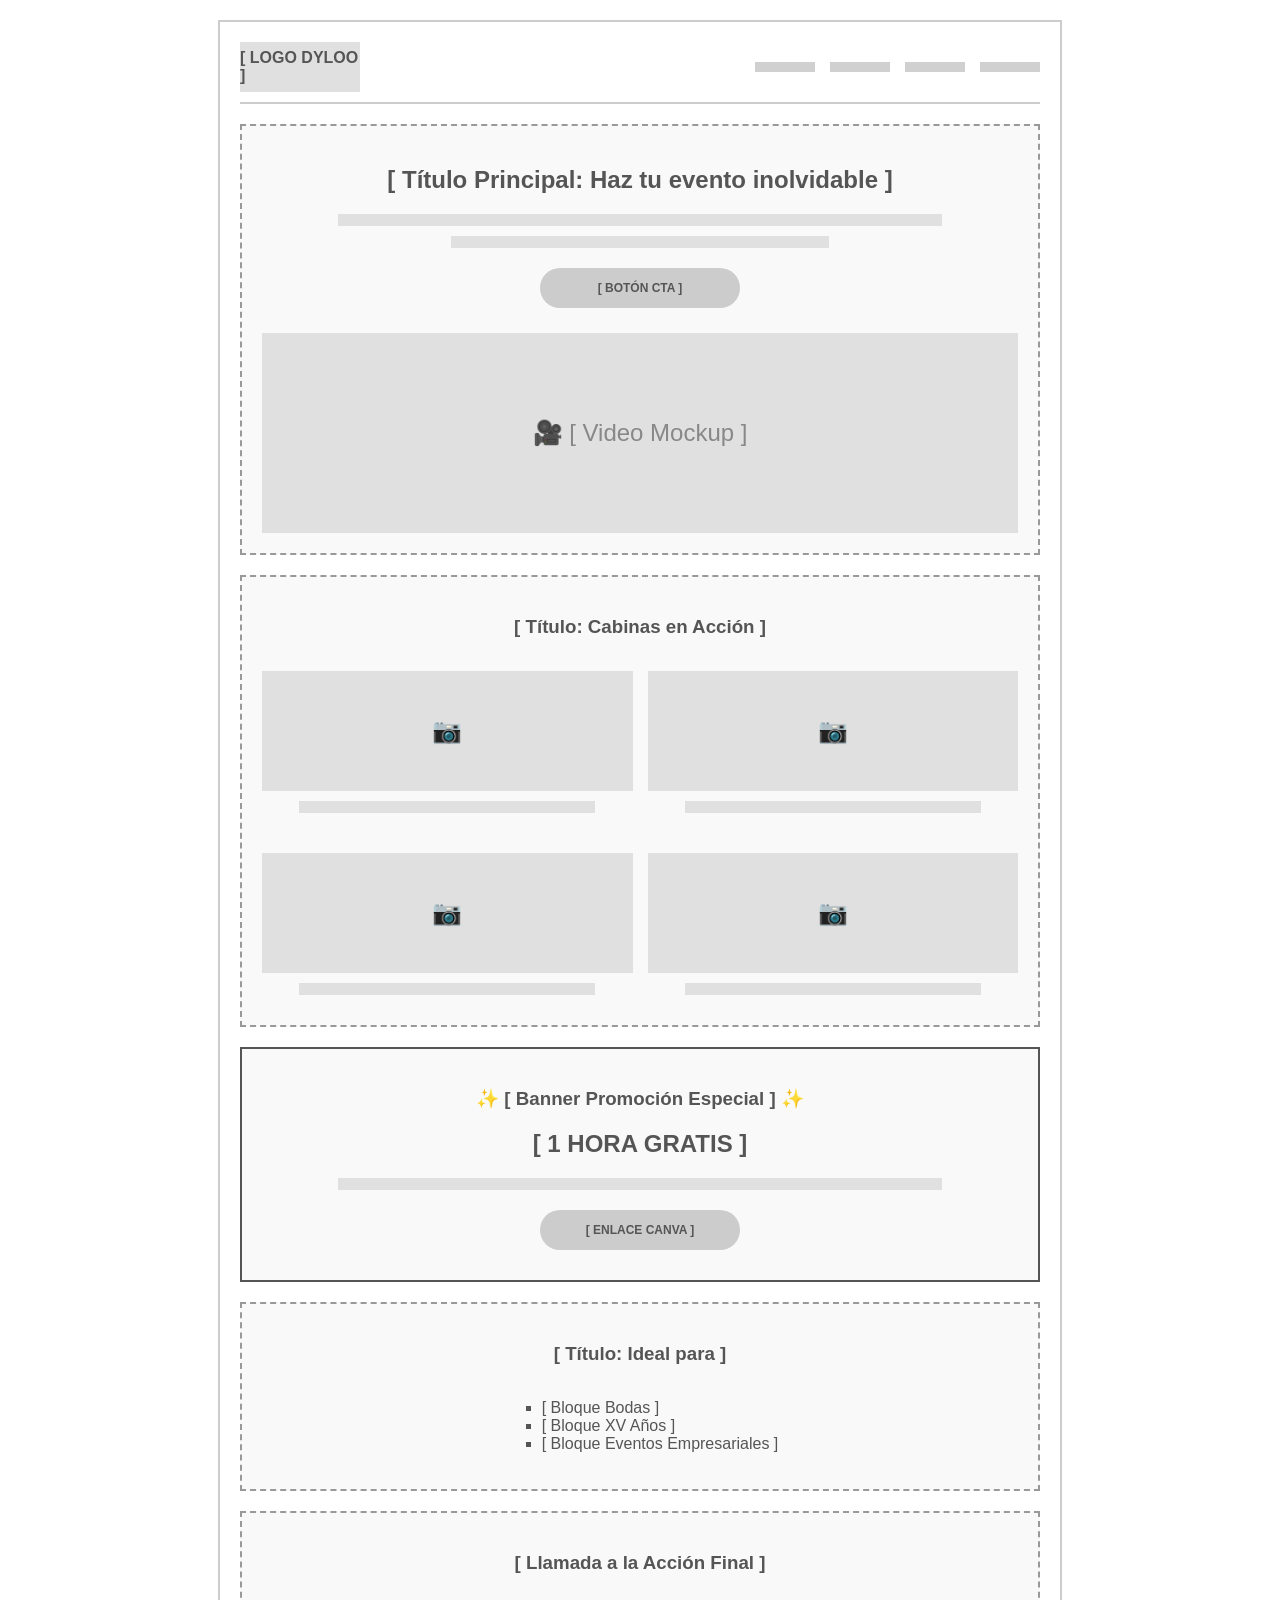
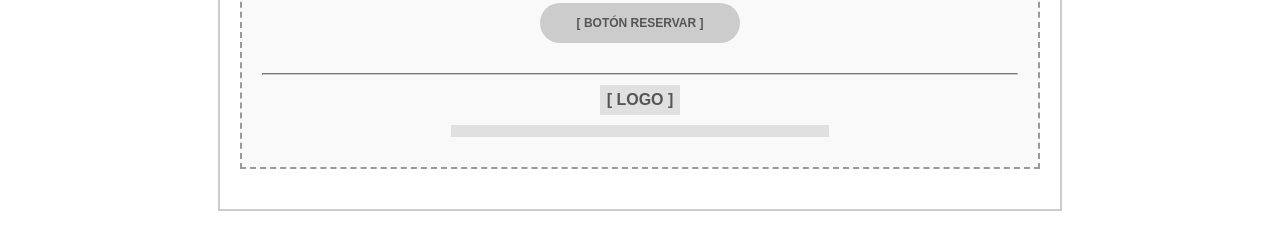
<file: index wireframe.html>
<!DOCTYPE html>
<html lang="es">
<head>
    <meta charset="UTF-8">
    <meta name="viewport" content="width=device-width, initial-scale=1.0">
    <title>Wireframe - DYLOO Cabina 360</title>
    
    <!-- Aquí se inyectan los estilos del archivo CSS externo -->
    <link rel="stylesheet" href="estilos dyloo.css">
</head>
<body>

    <div class="container">
        
        <!-- Header / Navegación -->
        <header>
            <div class="logo-placeholder">[ LOGO DYLOO ]</div>
            <nav>
                <div class="nav-link"></div>
                <div class="nav-link"></div>
                <div class="nav-link"></div>
                <div class="nav-link"></div>
            </nav>
        </header>

        <!-- Banner Principal (Hero) -->
        <section class="box">
            <h2>[ Título Principal: Haz tu evento inolvidable ]</h2>
            <div class="text-line"></div>
            <div class="text-line short"></div>
            <div class="btn-placeholder">[ BOTÓN CTA ]</div>
            <div class="img-placeholder hero-img">🎥 [ Video Mockup ]</div>
        </section>

        <!-- Sección de Galería -->
        <section class="box">
            <h3>[ Título: Cabinas en Acción ]</h3>
            <div class="grid">
                <div>
                    <div class="img-placeholder grid-img">📷</div>
                    <div class="text-line"></div>
                </div>
                <div>
                    <div class="img-placeholder grid-img">📷</div>
                    <div class="text-line"></div>
                </div>
                <div>
                    <div class="img-placeholder grid-img">📷</div>
                    <div class="text-line"></div>
                </div>
                <div>
                    <div class="img-placeholder grid-img">📷</div>
                    <div class="text-line"></div>
                </div>
            </div>
        </section>

        <!-- Promoción Especial -->
        <section class="box promo-box">
            <h3>✨ [ Banner Promoción Especial ] ✨</h3>
            <h2>[ 1 HORA GRATIS ]</h2>
            <div class="text-line"></div>
            <div class="btn-placeholder">[ ENLACE CANVA ]</div>
        </section>

        <!-- Sección Ideal Para -->
        <section class="box">
            <h3>[ Título: Ideal para ]</h3>
            <ul>
                <li>[ Bloque Bodas ]</li>
                <li>[ Bloque XV Años ]</li>
                <li>[ Bloque Eventos Empresariales ]</li>
            </ul>
        </section>

        <!-- Contacto y Footer -->
        <section class="box">
            <h3>[ Llamada a la Acción Final ]</h3>
            <div class="btn-placeholder">[ BOTÓN RESERVAR ]</div>
            <hr class="footer-divider">
            <div class="logo-placeholder footer-logo">[ LOGO ]</div>
            <div class="text-line short"></div>
        </section>

    </div>

</body>
</html>
</file>
<file: estilos dyloo.css>
body {
    font-family: Arial, sans-serif;
    color: #555;
    margin: 0;
    padding: 20px;
    background-color: #fff;
}

.container {
    max-width: 800px;
    margin: 0 auto;
    border: 2px solid #ccc;
    padding: 20px;
}

.box {
    border: 2px dashed #999;
    background-color: #f9f9f9;
    text-align: center;
    padding: 20px;
    margin-bottom: 20px;
}

/* Encabezado */
header {
    display: flex;
    justify-content: space-between;
    align-items: center;
    margin-bottom: 20px;
    border-bottom: 2px solid #ccc;
    padding-bottom: 10px;
}

.logo-placeholder {
    width: 120px;
    height: 50px;
    background-color: #e0e0e0;
    display: flex;
    align-items: center;
    justify-content: center;
    font-weight: bold;
}

nav {
    display: flex;
    gap: 15px;
}

.nav-link {
    width: 60px;
    height: 10px;
    background-color: #d0d0d0;
}

/* Elementos UI */
.btn-placeholder {
    display: inline-block;
    width: 200px;
    height: 40px;
    background-color: #ccc;
    line-height: 40px;
    border-radius: 20px;
    margin: 10px 0;
    font-size: 12px;
    font-weight: bold;
}

.text-line {
    height: 12px;
    background-color: #e0e0e0;
    margin: 10px auto;
    width: 80%;
}

.text-line.short {
    width: 50%;
}

/* Imágenes */
.img-placeholder {
    background-color: #e0e0e0;
    display: flex;
    align-items: center;
    justify-content: center;
    color: #888;
    font-size: 24px;
    margin-top: 15px;
}

.hero-img {
    height: 200px;
    width: 100%;
}

.grid {
    display: grid;
    grid-template-columns: 1fr 1fr;
    gap: 15px;
}

.grid-img {
    height: 120px;
}

/* Listas */
ul {
    list-style-type: square;
    text-align: left;
    display: inline-block;
}

/* Ajustes específicos para limpieza de código HTML */
.promo-box {
    border: 2px solid #555;
}

.footer-divider {
    margin-top: 20px;
    border-color: #ccc;
}

.footer-logo {
    margin: 10px auto;
    width: 80px;
    height: 30px;
}
</file>
